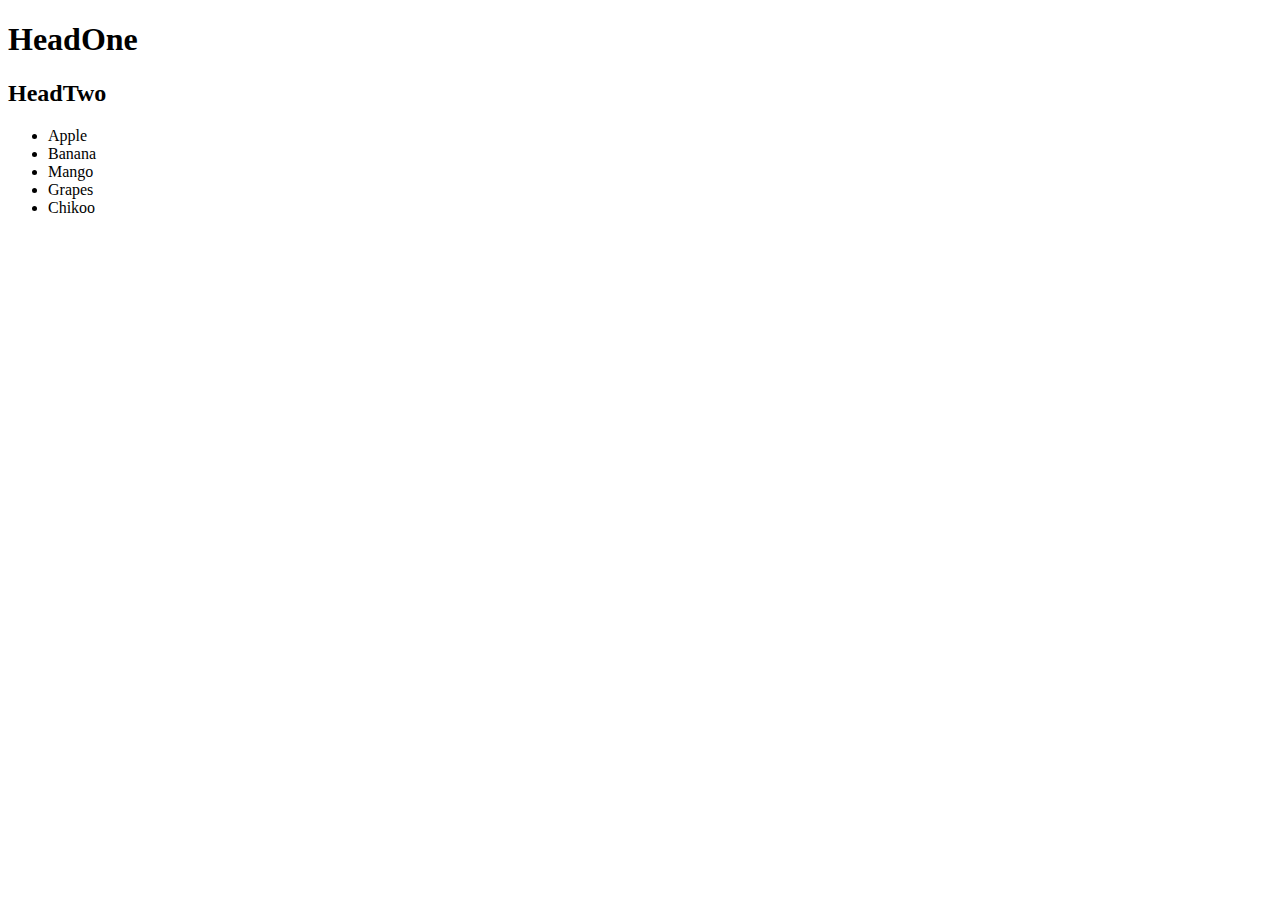
<file: DOM10_getElements/index.html>
<!DOCTYPE html>
<html>  
    <head>
        <title> Document </title>
    </head>
    <body>
        <h1 id = "one"> HeadOne </h1>
        <h2 class = "two"> HeadTwo</h2>
        <ul>
            <li class = "fruits" name = "nm">Apple</li>
            <li class = "fruits" name = "nm">Banana</li>
            <li class = "fruits" name = "nm">Mango</li>
            <li class = "fruits" name = "nm">Grapes</li>
            <li class = "fruits" name = "nm">Chikoo</li>
        </ul>
        <script src = "script.js"></script>

    </body>
</html>
</file>
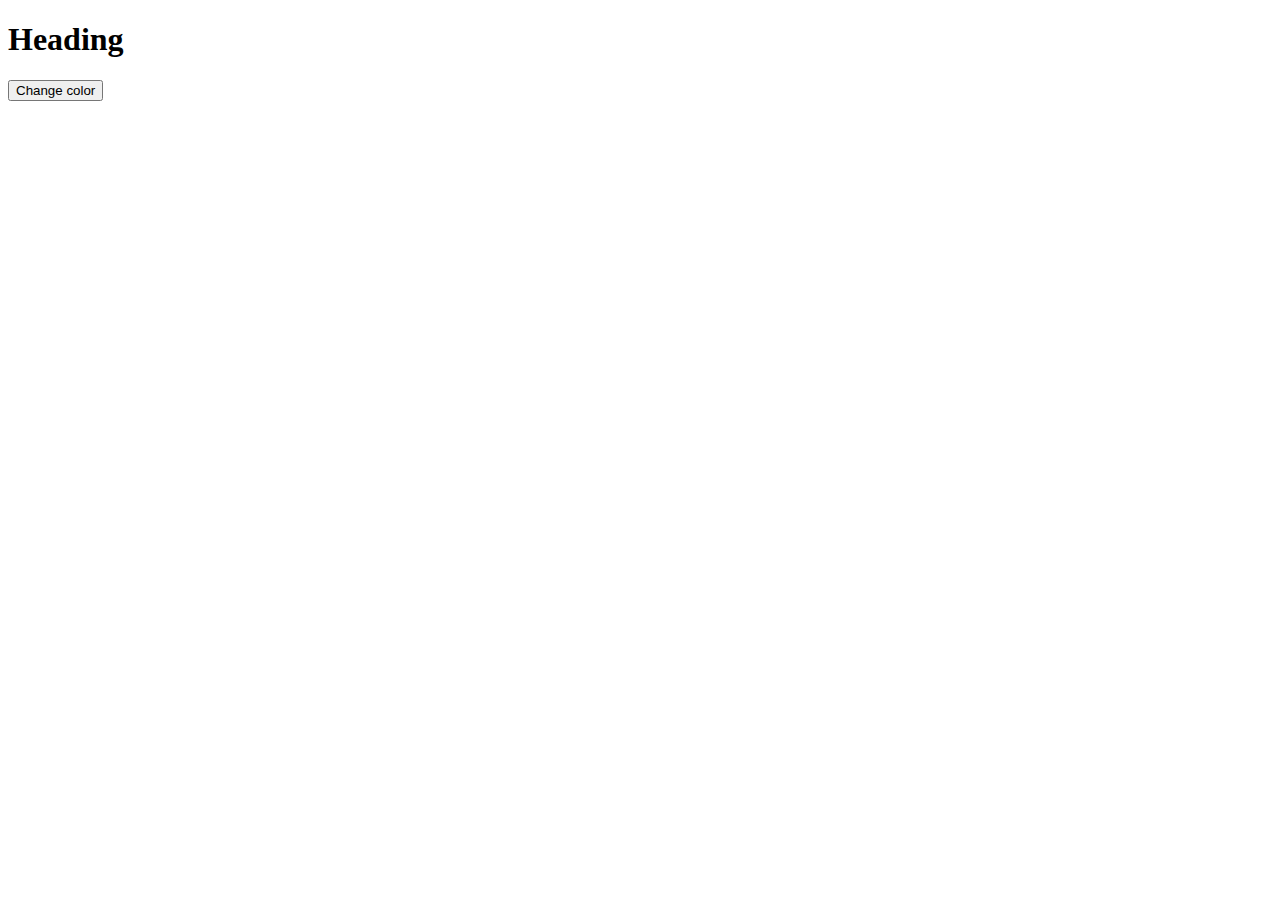
<file: DOM11_Attributes/index.html>
<!DOCTYPE html>
<html>

<head>
    <title>Document</title>
    <link rel="stylesheet" href="style.css">
</head>

<body>
    <h1 id = "one" class = "two three four ">Heading</h1>
    <button>Change color</button>
    <script src = "script.js"></script>

</body>

</html>
</file>
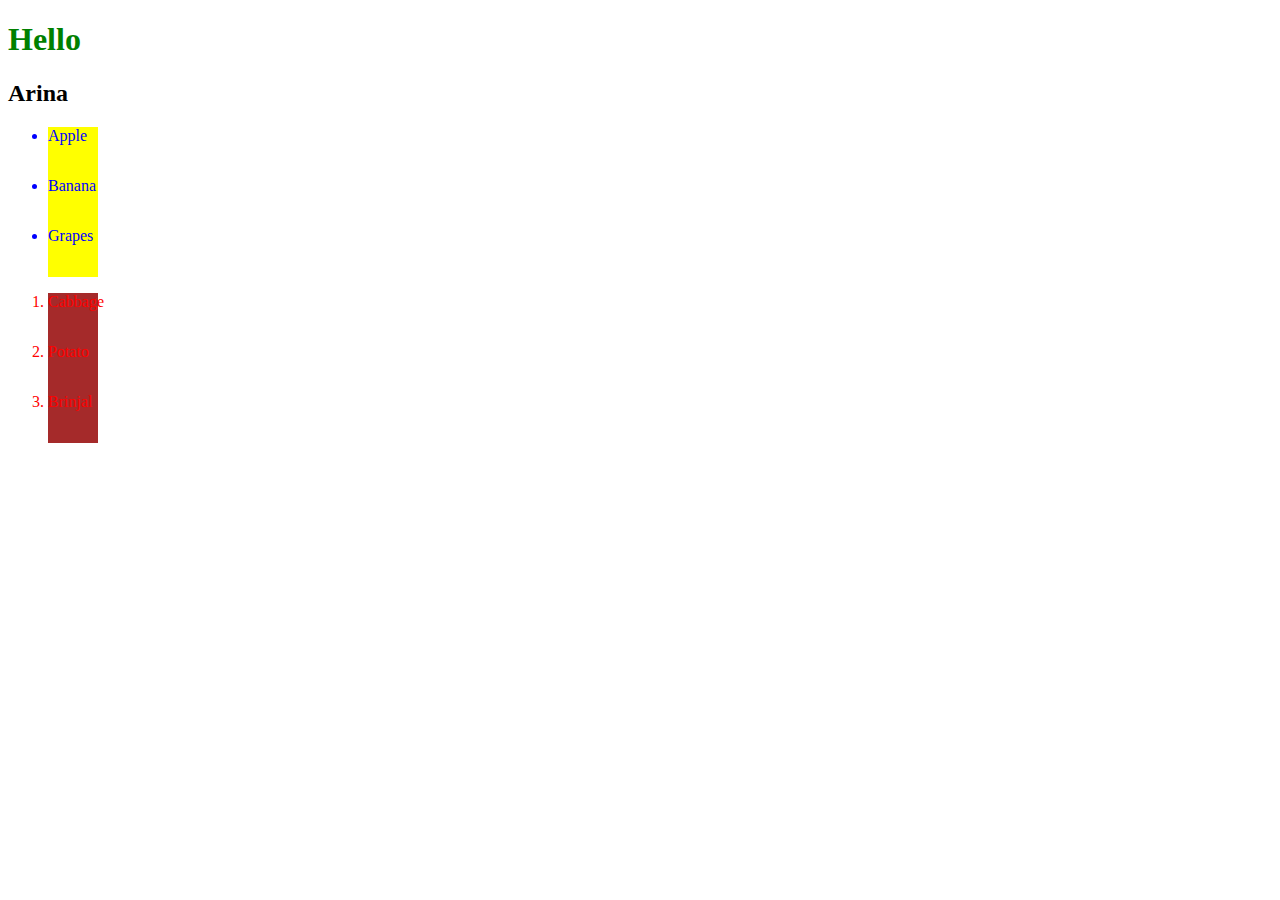
<file: DOM1_Search/index.html>
<!DOCTYPE html>
<html>

<head>
    <title>My info</title>
    <link rel="stylesheet" href="style.css">

</head>

<body>
    <h1 id="three">Hello</h1>
    <h2 id="four" class="five">Arina</h2>
    <ul>
        <li class="one">Apple</li>
        <li class="one">Banana</li>
        <li class="one">Grapes</li>
    </ul>
    <ol>
        <li class="two">Cabbage</li>
        <li class="two">Potato</li>
        <li class="two">Brinjal</li>

    </ol>
    <script src="script.js"></script>
</body>

</html>
</file>
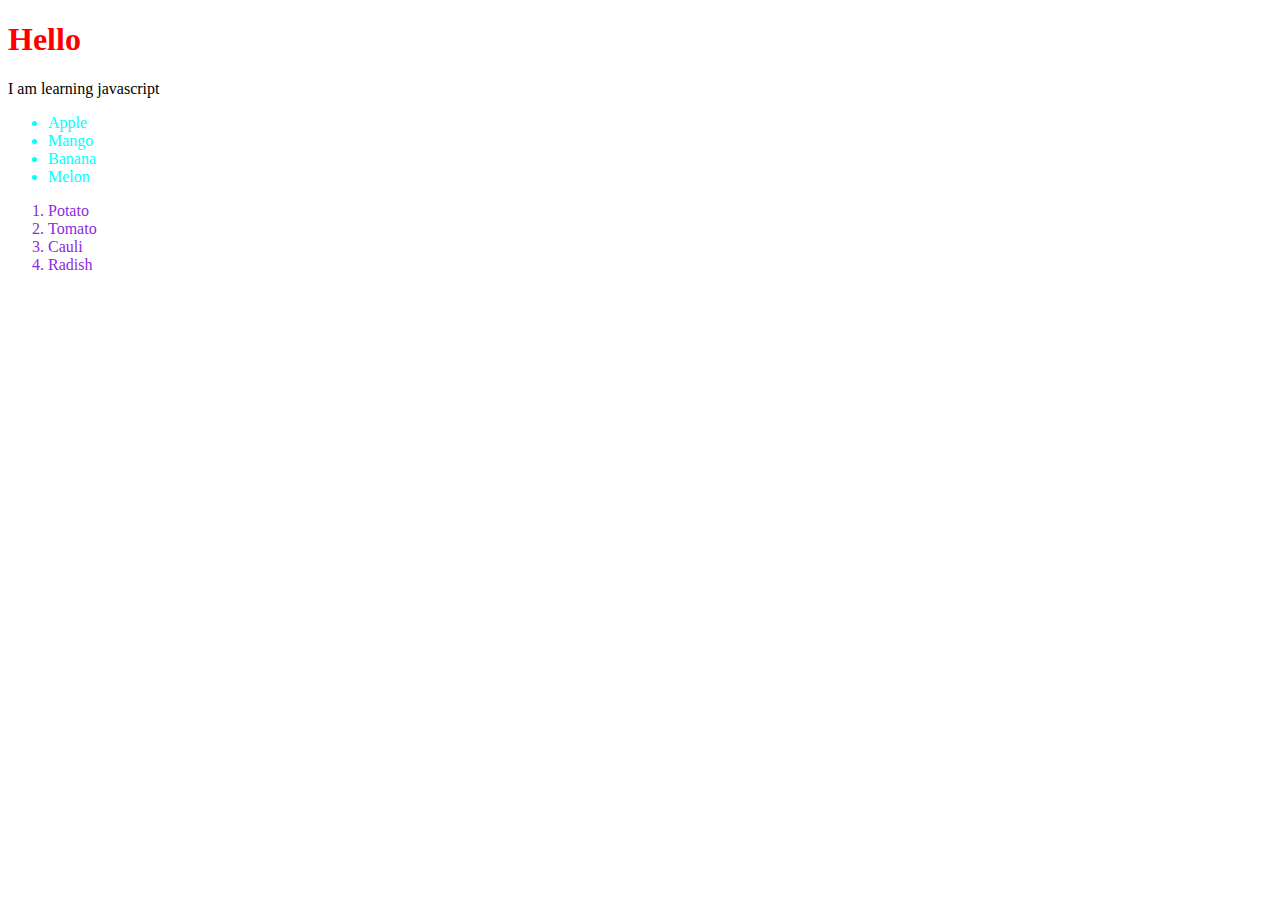
<file: DOM3_CSS/index.html>
<!DOCTYPE html>

<html>
    <head>
        <title>Info</title>
        <link rel="stylesheet" href="style.css">

</head>

<body>
    <h1>Hello</h1>
    <p id = "three"> I am learning javascript</p>
    <ul>
        <li class = "one"> Apple </li>
        <li class = "one"> Mango </li>
        <li class = "one"> Banana </li>
        <li class = "one"> Melon</li>
    </ul>
    <ol>
        <li class = "two">Potato</li>
        <li class = "two">Tomato</li>
        <li class = "two">Cauli</li>
        <li class = "two">Radish</li>
    </ol>

</body> 

</html>
</file>
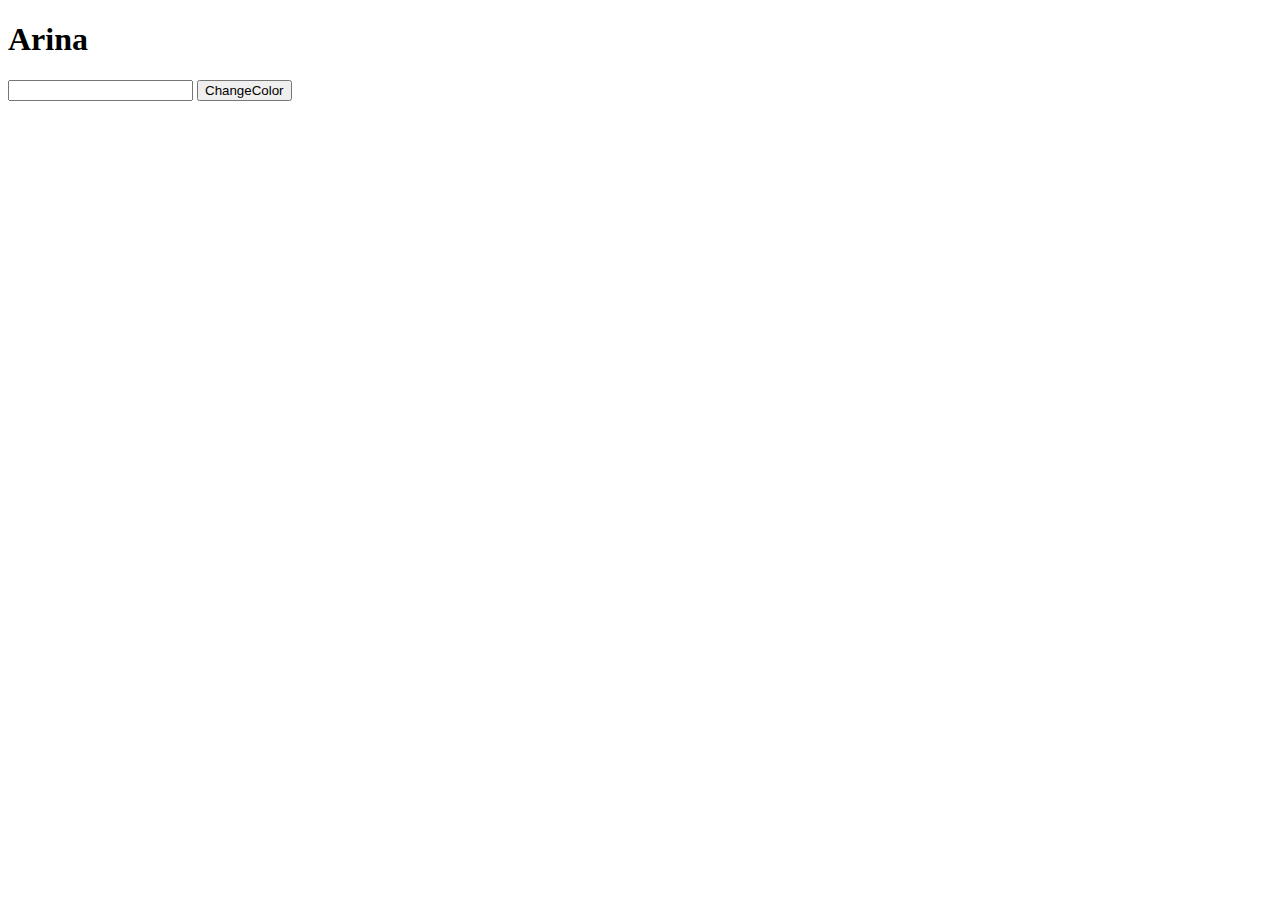
<file: DOM5_TextBox/index.html>
<!DOCTYPE html>
<html>

<head>
    <title>Document</title>
</head>

<body>
    <h1>Arina</h1>
    <input type="text">
    <button>ChangeColor</button>
    <script src="script.js"></script>
</body>

</html>
</file>
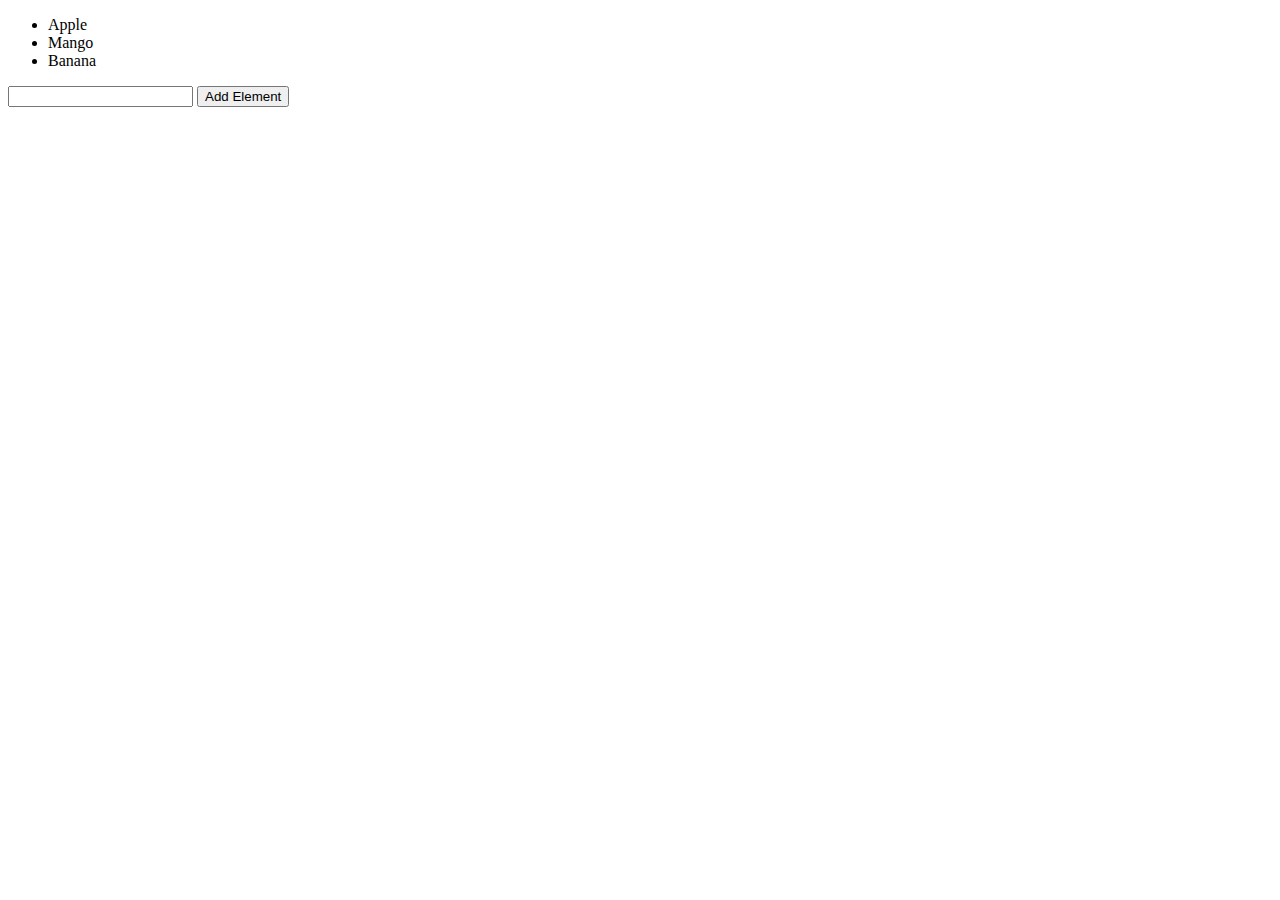
<file: DOM6_AddElement/index.html>
<!DOCTYPE html>
<html lang = "en">  
    <head>
        <title>Document</title>
</head>
    <body>
        <ul>
            <li>Apple</li>
            <li>Mango</li>
            <li>Banana</li>
        </ul>
        <input type="text">
        <button>Add Element</button>
        <script src = "script.js"></script>
    </body>
</html>
</file>
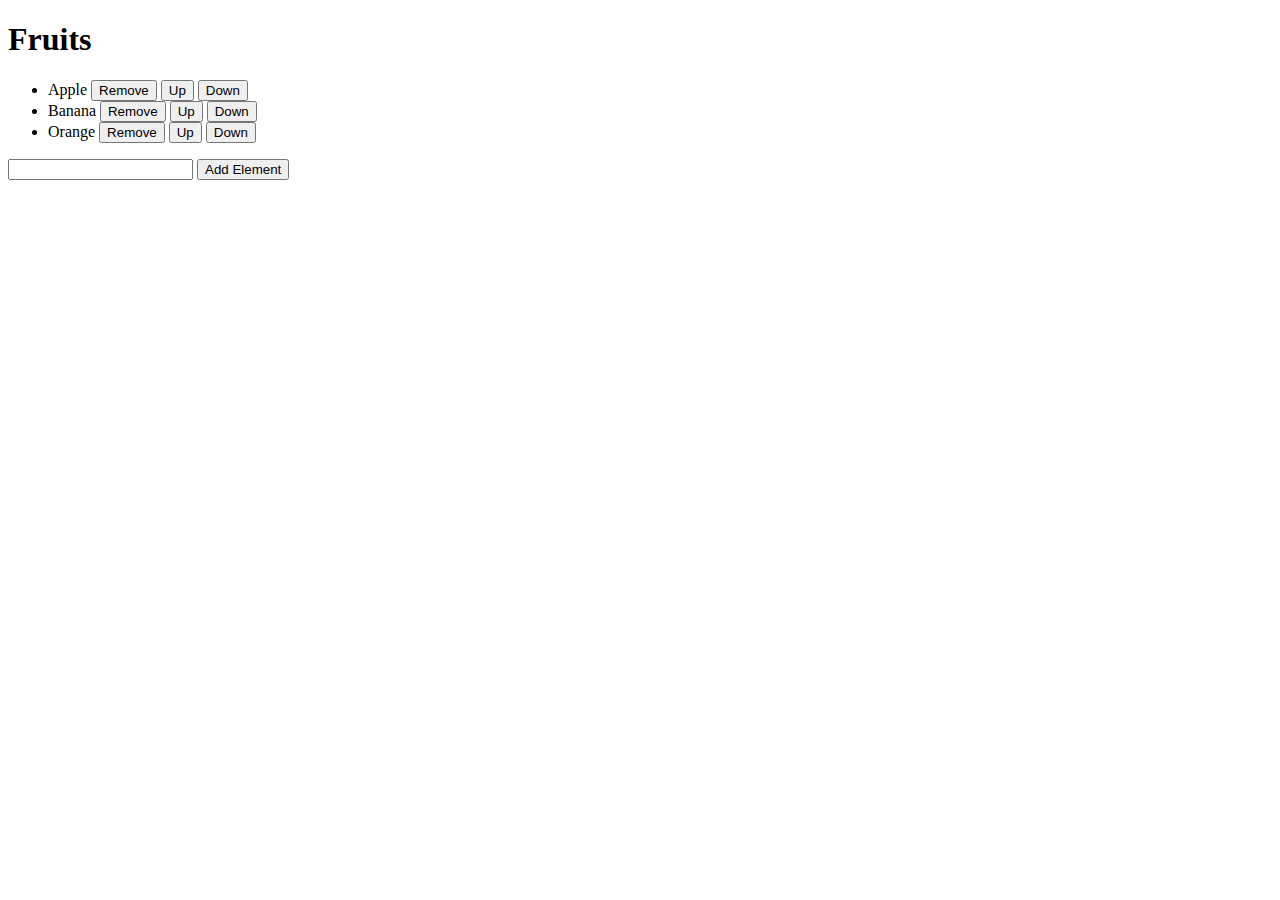
<file: DOM7_AddButton/index.html>
<!DOCTYPE html>
<html>
    <head>  

    </head>
    <body>  
        <h1> Fruits </h1>
        <ul>
            <li>Apple
                <button class = "remove">Remove</button>
                <button class = "up">Up</button>
                <button class = "down">Down</button>
            </li>
            <li>Banana
                <button class = "remove">Remove</button>
                <button class = "up">Up</button>
                <button class = "down">Down</button>
            </li>
            <li>Orange
                <button class = "remove">Remove</button>
                <button class = "up">Up</button>
                <button class = "down">Down</button>
            </li>
        </ul>
        <input type="text">
        <button id = "one">Add Element</button>
        <script src="script.js"></script>
    </body>
</html>
</file>
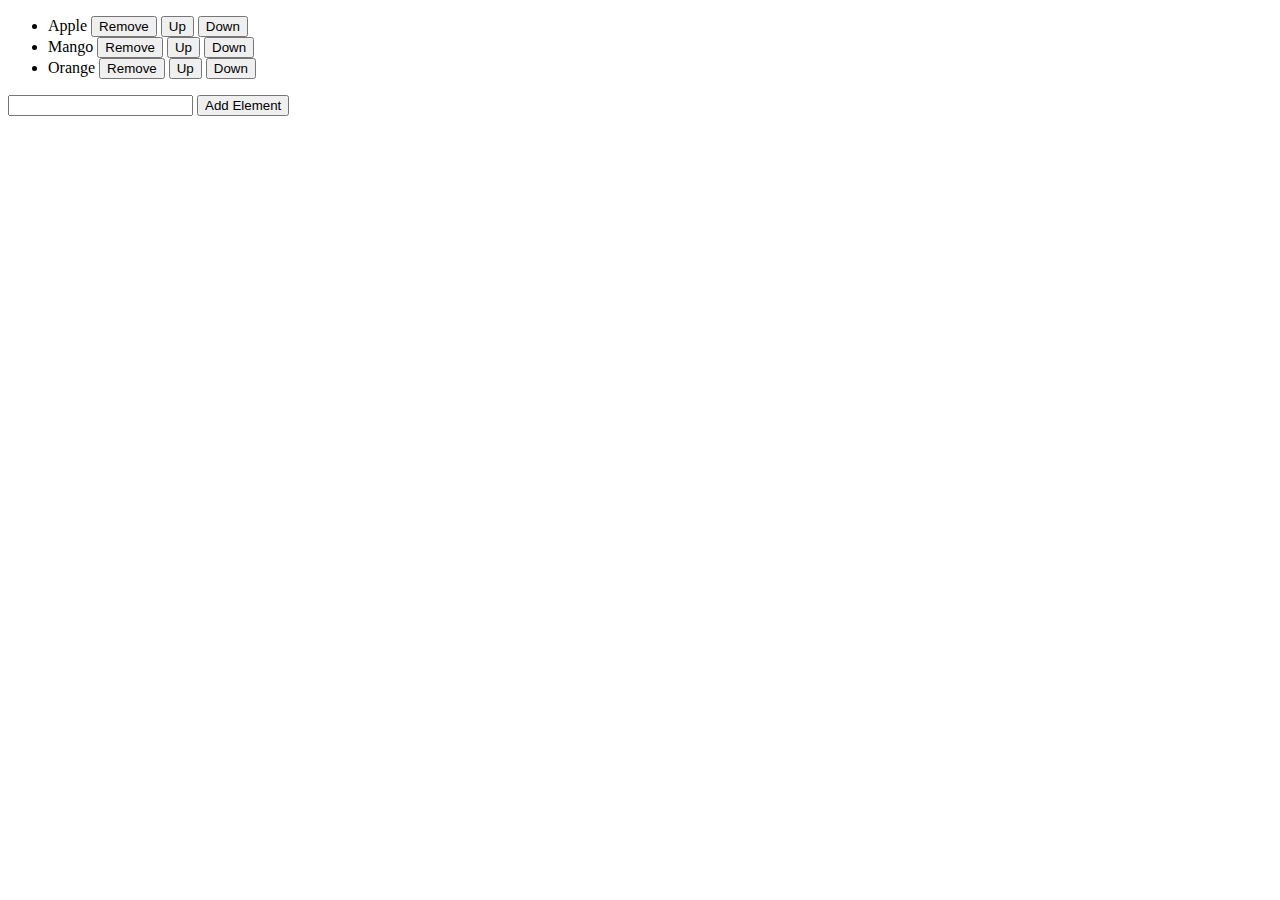
<file: DOM8_event/index.html>
<!DOCTYPE html>
<html>

<head>
    <title>My titile</title>

</head>

<body>
    <ul>
        <li>Apple
            <button class="remove">Remove</button>
            <button class="up">Up</button>
            <button class="down">Down</button>

        </li>
        <li>Mango
            <button class="remove">Remove</button>
            <button class="up">Up</button>
            <button class="down">Down</button>


        </li>
        <li>Orange
            <button class="remove">Remove</button>
            <button class="up">Up</button>
            <button class="down">Down</button>
        </li>

    </ul>
    <input type="text">
    <button id="one">Add Element</button>
    <script src="script.js"></script>
</body>

</html>
</file>
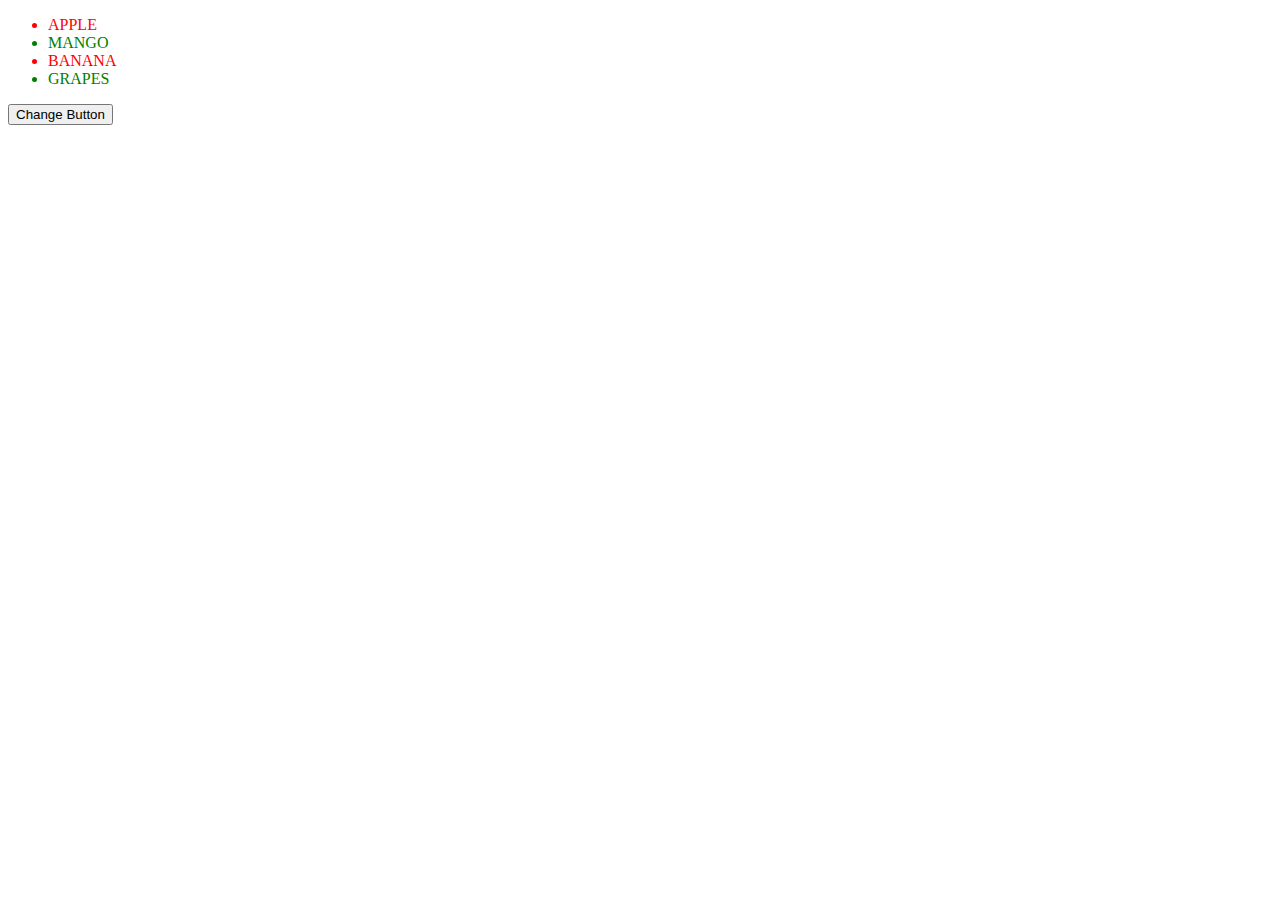
<file: DOM9_ToUpper/index.html>
<!DOCTYPE html>
<html>

<head>
    <title>Document</title>
</head>

<body>
    <ul>
        <li>Apple</li>
        <li>Mango</li>
        <li>Banana</li>
        <li>Grapes</li>
    </ul>
    <button>Change Button</button>
    <script src="script.js"></script>
</body>

</html>
</file>
<file: DOM11_Attributes/style.css>
.green{
    color : green
}

.red{
    color: red;
}
</file>
<file: DOM1_Search/style.css>
.one{
    color: blue;
    background-color : yellow;
    width : 50px;
    height : 50px
}


.two{
    color:red;
    background-color:brown;
    width:50px;
    height:50px

}

#three{
    color: green
}
</file>
<file: DOM3_CSS/style.css>
h1{
    color : red;
}

p{
    color:brown
}

.two{
    color:blueviolet
}

.one{
    color:aqua
}

#three{
    color:black
}
</file>
